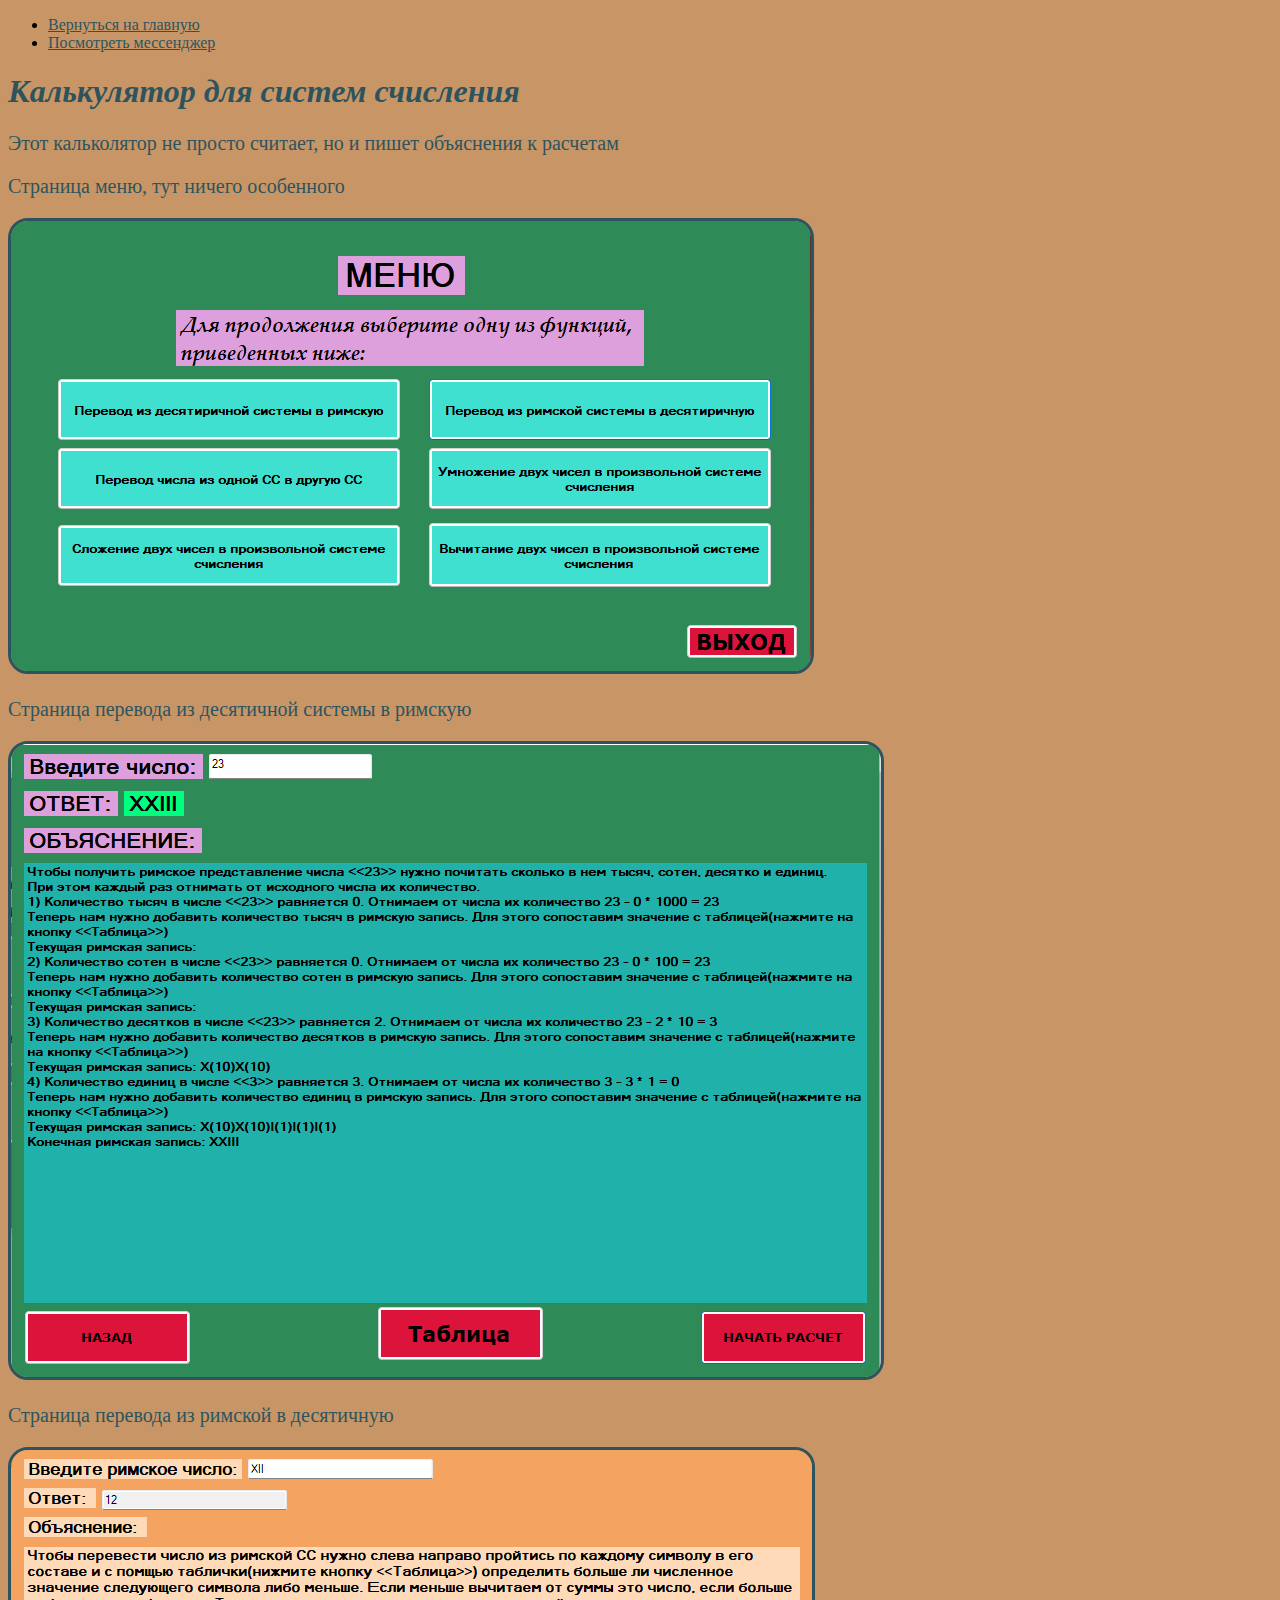
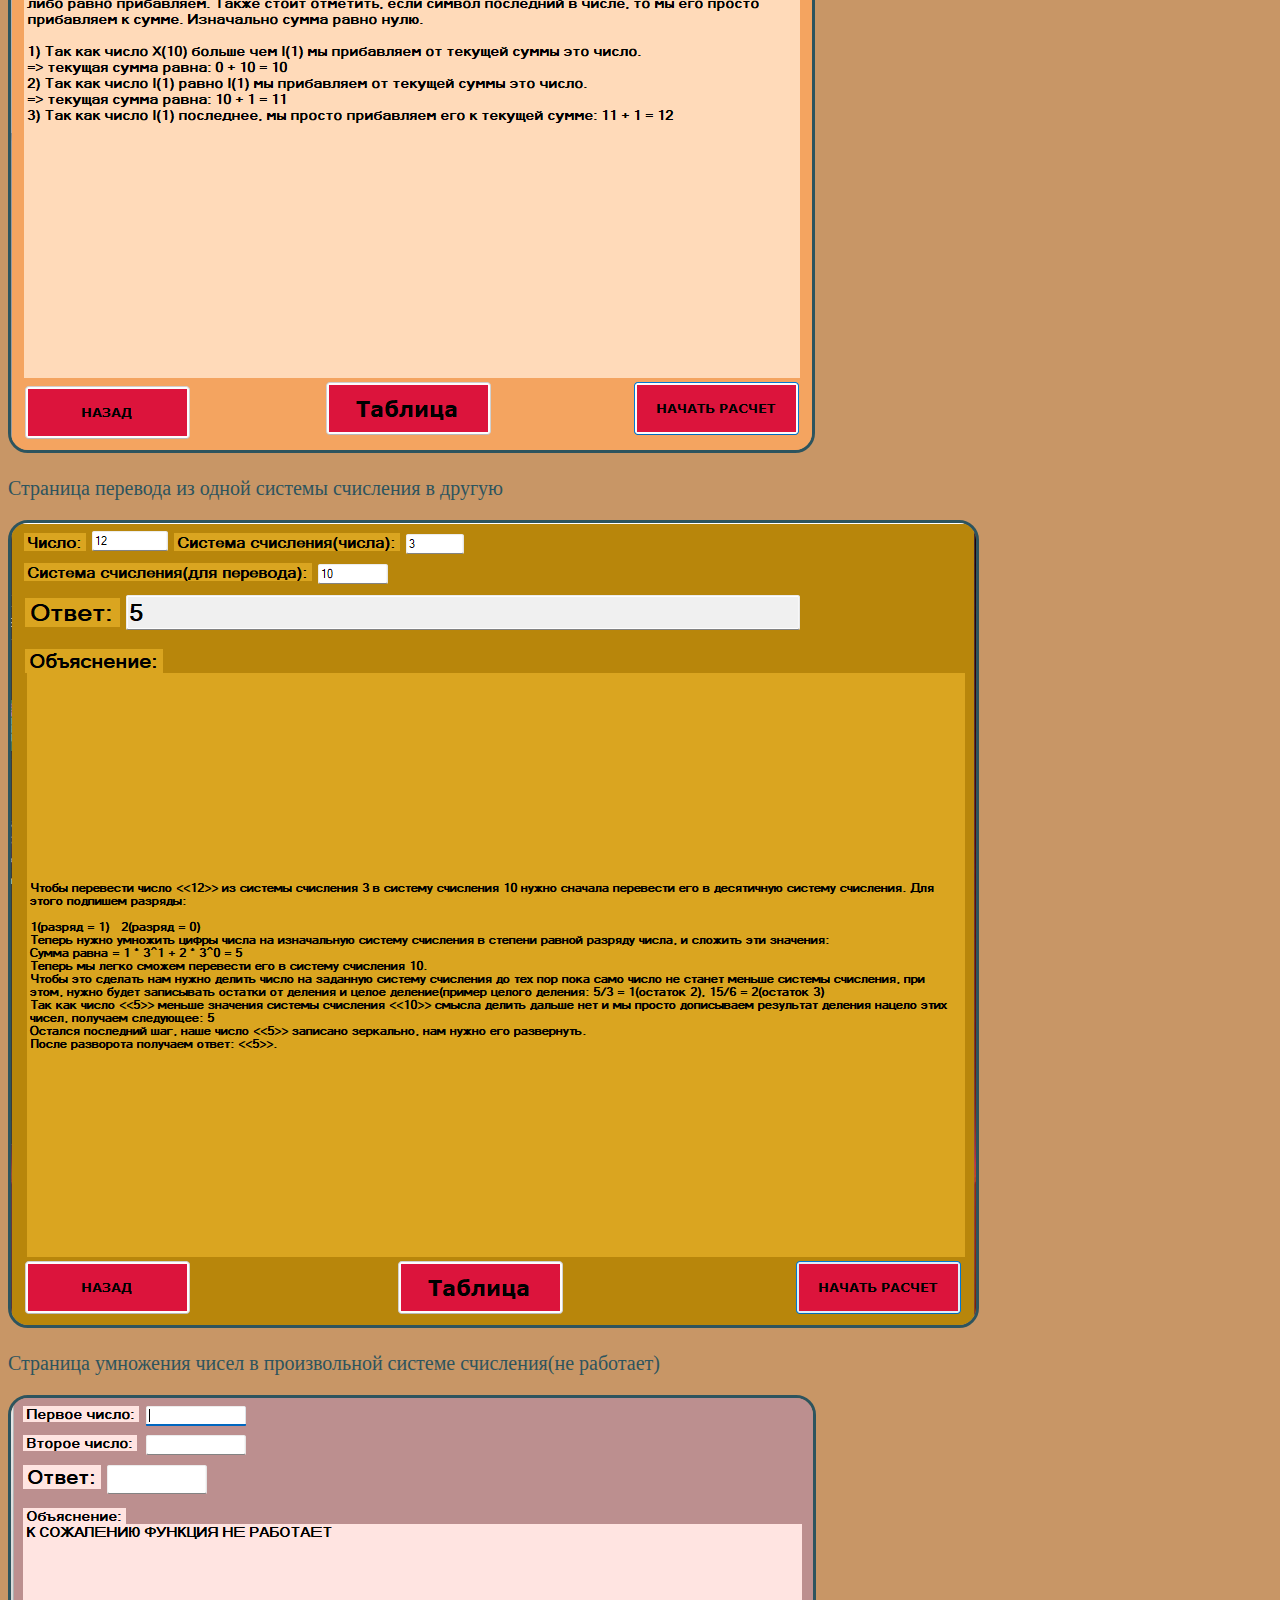
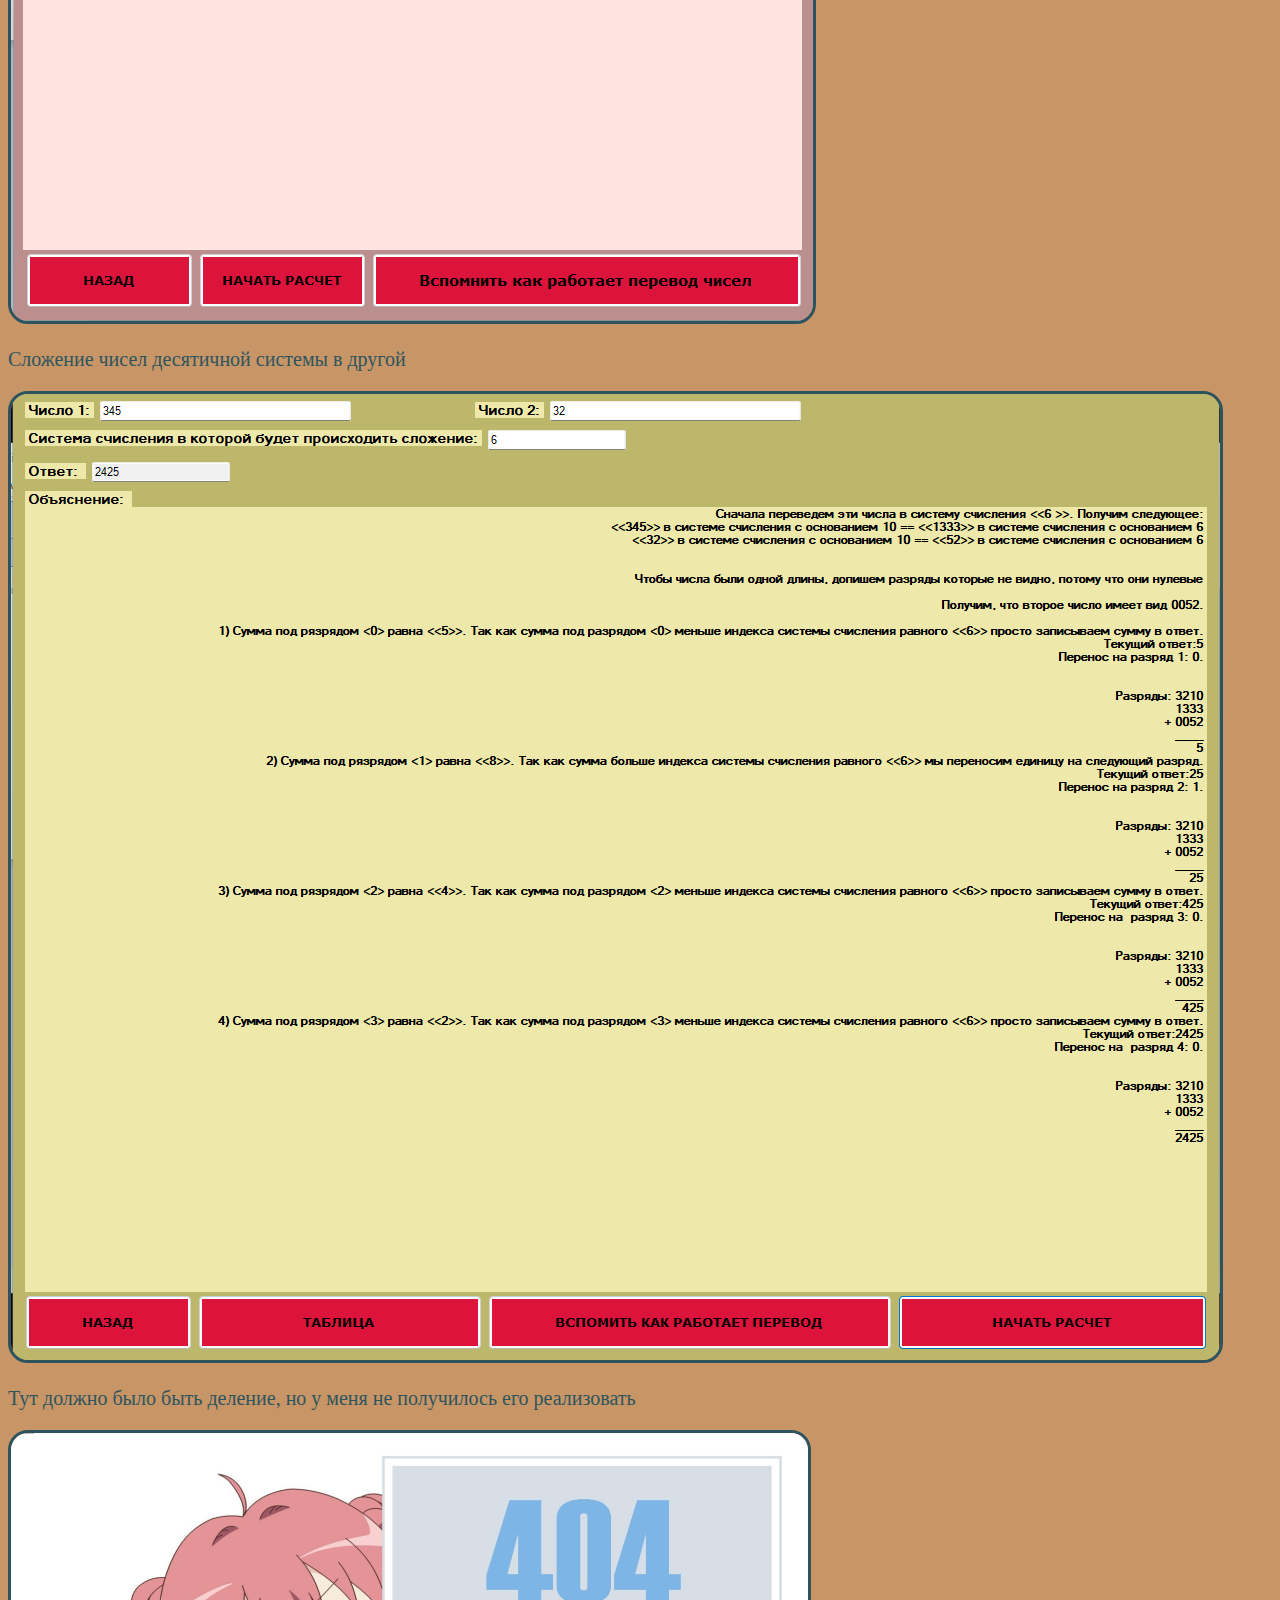
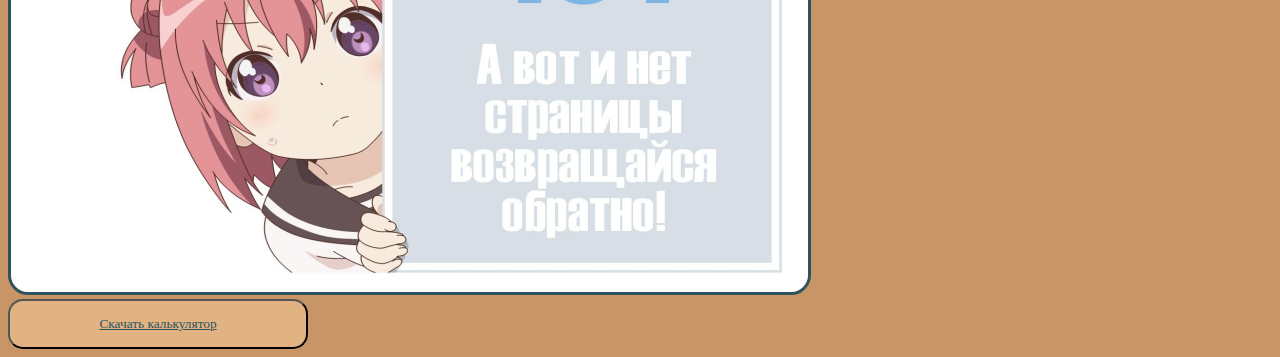
<file: calculator.html>
<!DOCTYPE html>

<html>
    <head>
        <link rel="stylesheet" href="styles.css">
    </head>
    <body>
        <nav class="menu">
            <ul>
              <li><a href="index.html">Вернуться на главную</a></li>
              <li><a href="messenger.html">Посмотреть мессенджер</a></li>
            </ul>
        </nav>

        <h1>Калькулятор для систем счисления</h1>
        <p>Этот кальколятор не просто считает, но и пишет объяснения к расчетам</p>
        <p>Страница меню, тут ничего особенного</p>
        <img src="images/calculator/c1.png">
        <p>Страница перевода из десятичной системы в римскую</p>
        <img src="images/calculator/c2.png">
        <p>Страница перевода из римской в десятичную</p>
        <img src="images/calculator/c3.png">
        <p>Страница перевода из одной системы счисления в другую</p>
        <img src="images/calculator/c4.png">
        <p>Страница умножения чисел в произвольной системе счисления(не работает)</p>
        <img src="images/calculator/c5.png">
        <p>Сложение чисел десятичной системы в другой</p>
        <img src="images/calculator/c6.png">
        <p>Тут должно было быть деление, но у меня не получилось его реализовать</p>
        <img src="images/calculator/c7.png"><br>

        <button><a href="calculator/gfga.exe">Скачать калькулятор</a></button>
    </body>
</html>
</file>
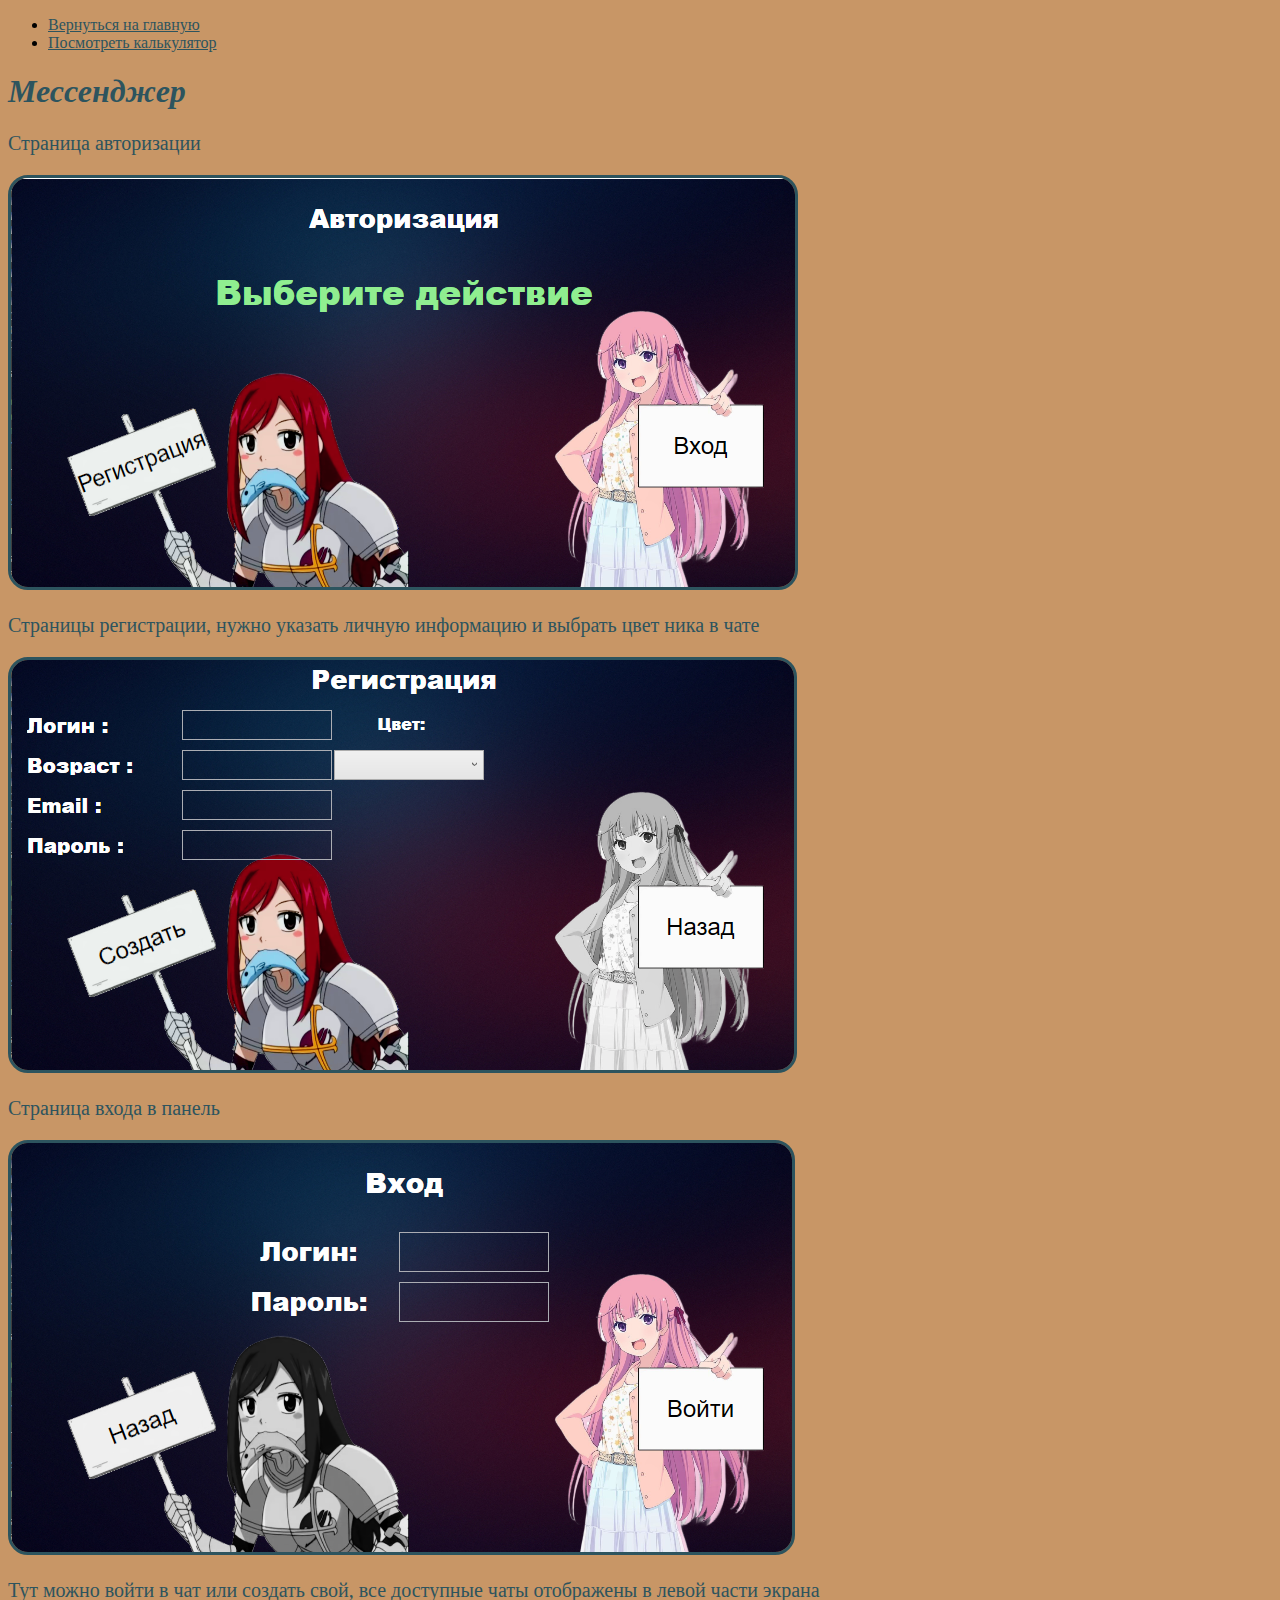
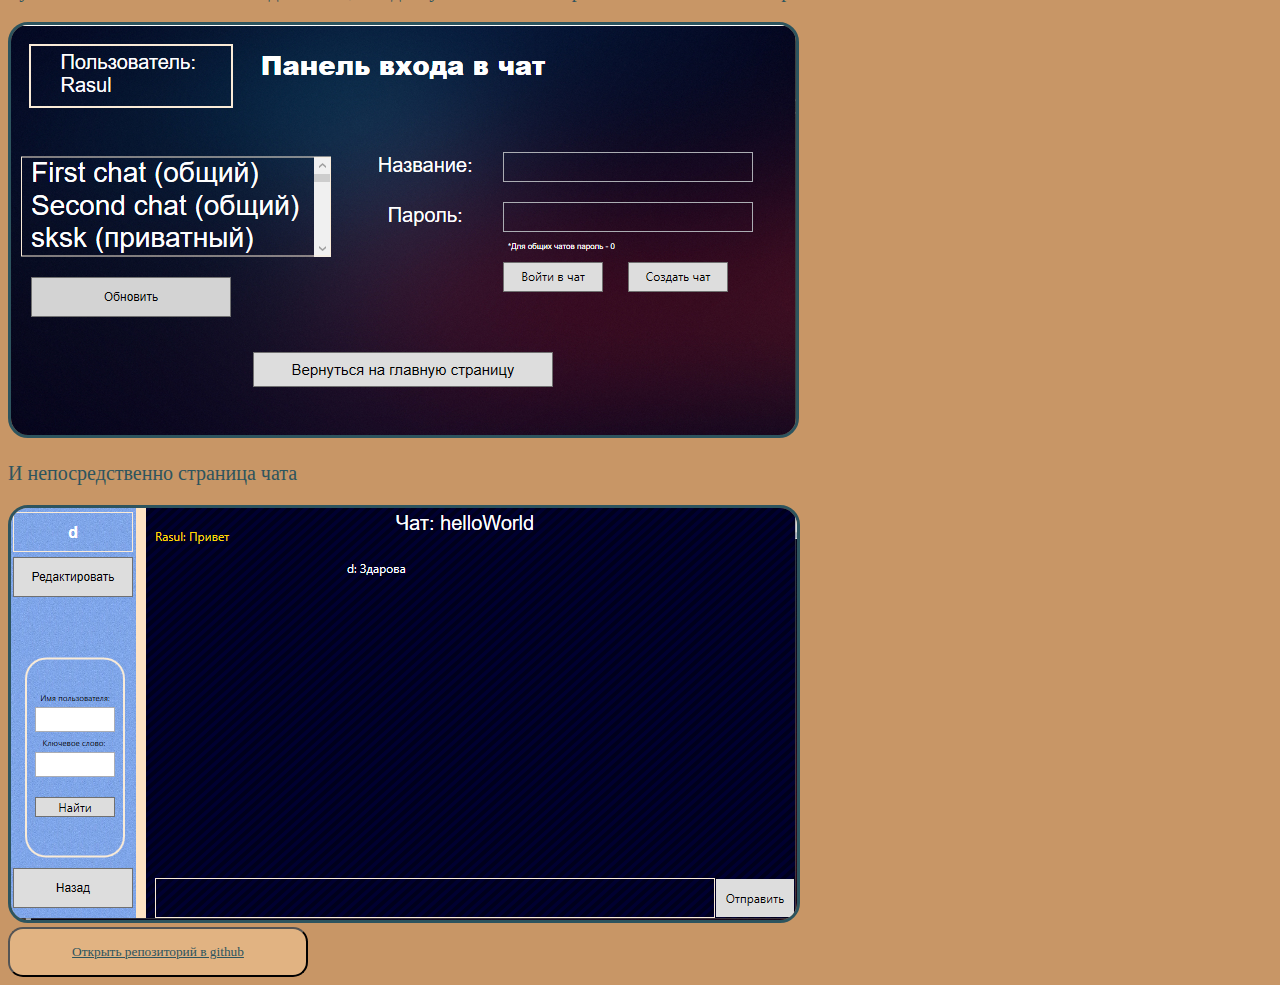
<file: messenger.html>
<!DOCTYPE html>

<html>
    <head>
        <title>Games!</title>
        <link rel="stylesheet" href="styles.css">
    </head>
    <body>
        <nav class="menu">
            <ul>
              <li><a href="index.html">Вернуться на главную</a></li>
              <li><a href="calculator.html">Посмотреть калькулятор</a></li>
            </ul>
          </nav>

        <h1>Мессенджер</h1>
        <p>Страница авторизации</p>
        <img src="images/messenger/m1.png">
        <p>Страницы регистрации, нужно указать личную информацию и выбрать цвет ника в чате</p>
        <img src="images/messenger/m2.png">
        <p>Страница входа в панель</p>
        <img src="images/messenger/m3.png">
        <p>Тут можно войти в чат или создать свой, все доступные чаты отображены в левой части экрана</p>
        <img src="images/messenger/m4.png">
        <p>И непосредственно страница чата</p>
        <img src="images/messenger/m5.png"><br>

        <button><a href="https://github.com/Lirihiwa/messenger" target="_ blank">Открыть репозиторий в github</a></button>
    </body>
</html>
</file>
<file: styles.css>
a{
    color:#2d545e;
    font-family: cursive;
}

h1{
    font-style: italic;
    color: #2d545e;
}

body{
    background-color: #c89666;
}

button{
    width: 300px;
    height: 50px;
    border-radius: 15px;
    background-color: #e1b382;
}

p{
    font-size: 125%;
    color:#2d545e;
}

img{
    border-radius: 20px;
    border-color: #2d545e;
    border-width: large;
    border-style: solid;
}
</file>
